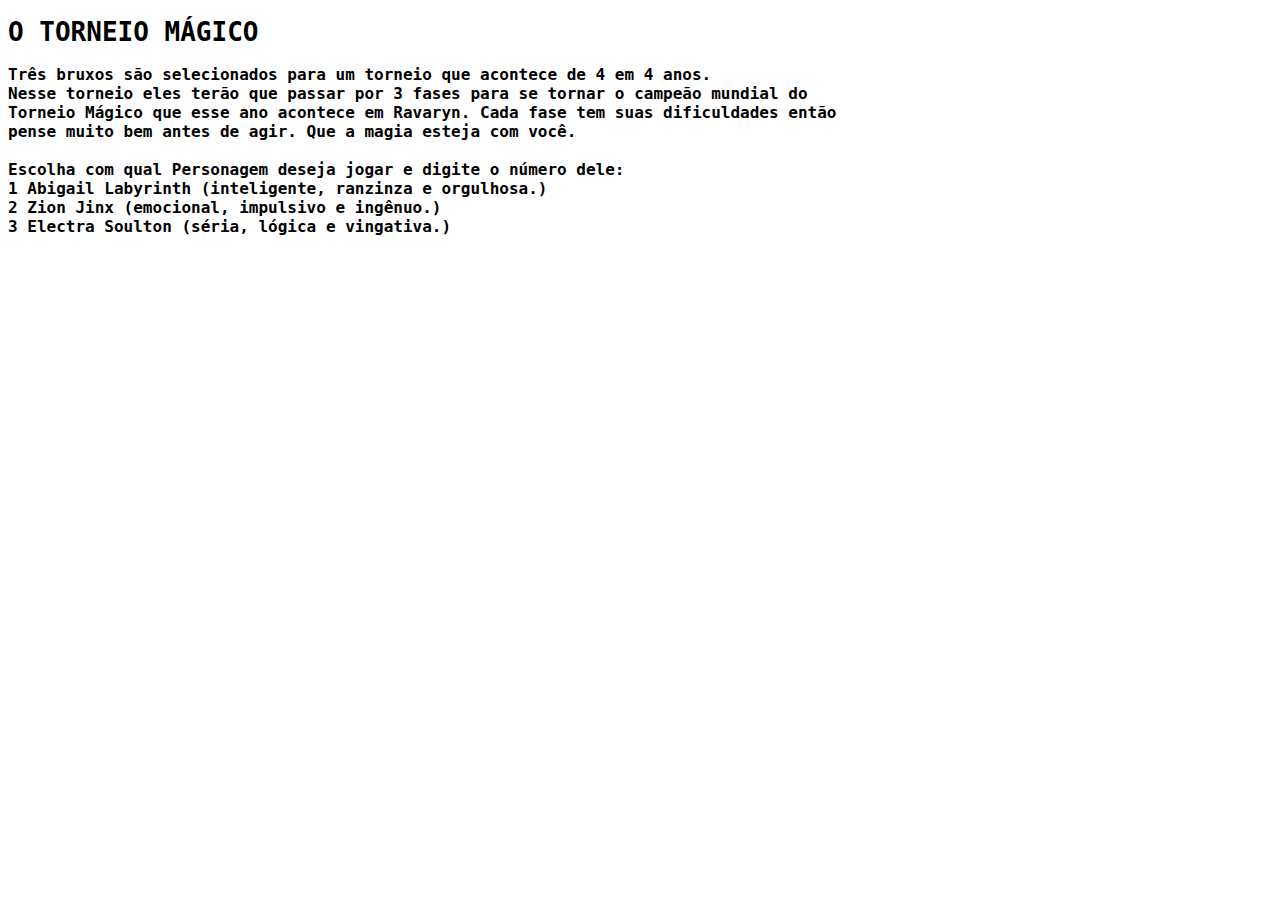
<file: index.html>
<!DOCTYPE html>
<html lang="en">
<head>
    <meta charset="UTF-8">
    <meta http-equiv="X-UA-Compatible" content="IE=edge">
    <meta name="viewport" content="width=device-width, initial-scale=1.0">
    <link = rel="stylesheet" type="text/css" href="Torneio01.css"/>
    <title>Torneio</title>
</head>
<body>
    <h1>O TORNEIO MÁGICO</h1>
        <script src="Torneio.js"></script>
</body>
</html>
</file>
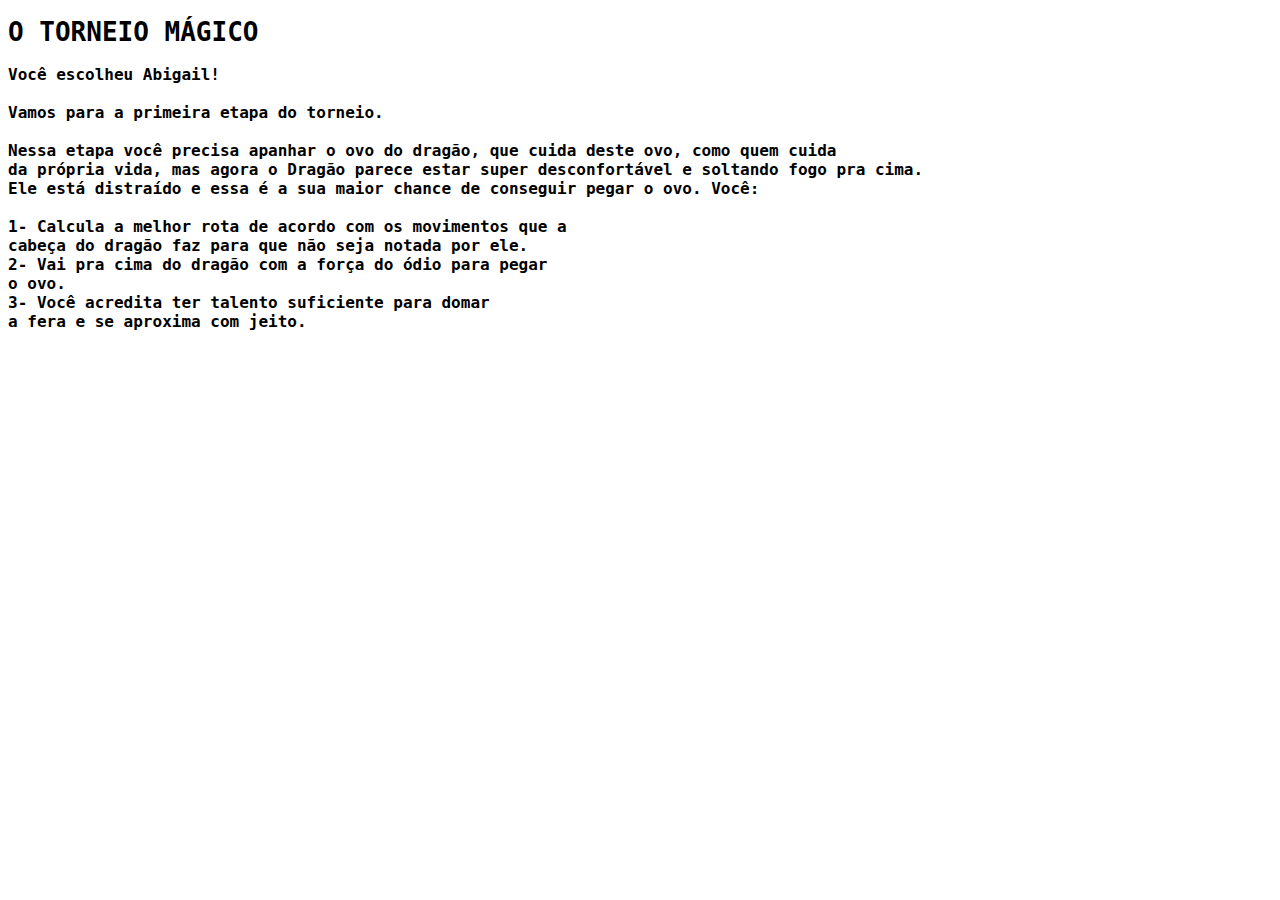
<file: abigail.html>
<!DOCTYPE html>
<html lang="en">
<head>
    <meta charset="UTF-8">
    <meta http-equiv="X-UA-Compatible" content="IE=edge">
    <meta name="viewport" content="width=device-width, initial-scale=1.0">
    <link = rel="stylesheet" type="text/css" href="Torneio01.css"/>
    <title>Torneio</title>
</head>
<body>
    <h1>O TORNEIO MÁGICO</h1>
        <script src="Abigail.js"></script>
</body>
</html>
</file>
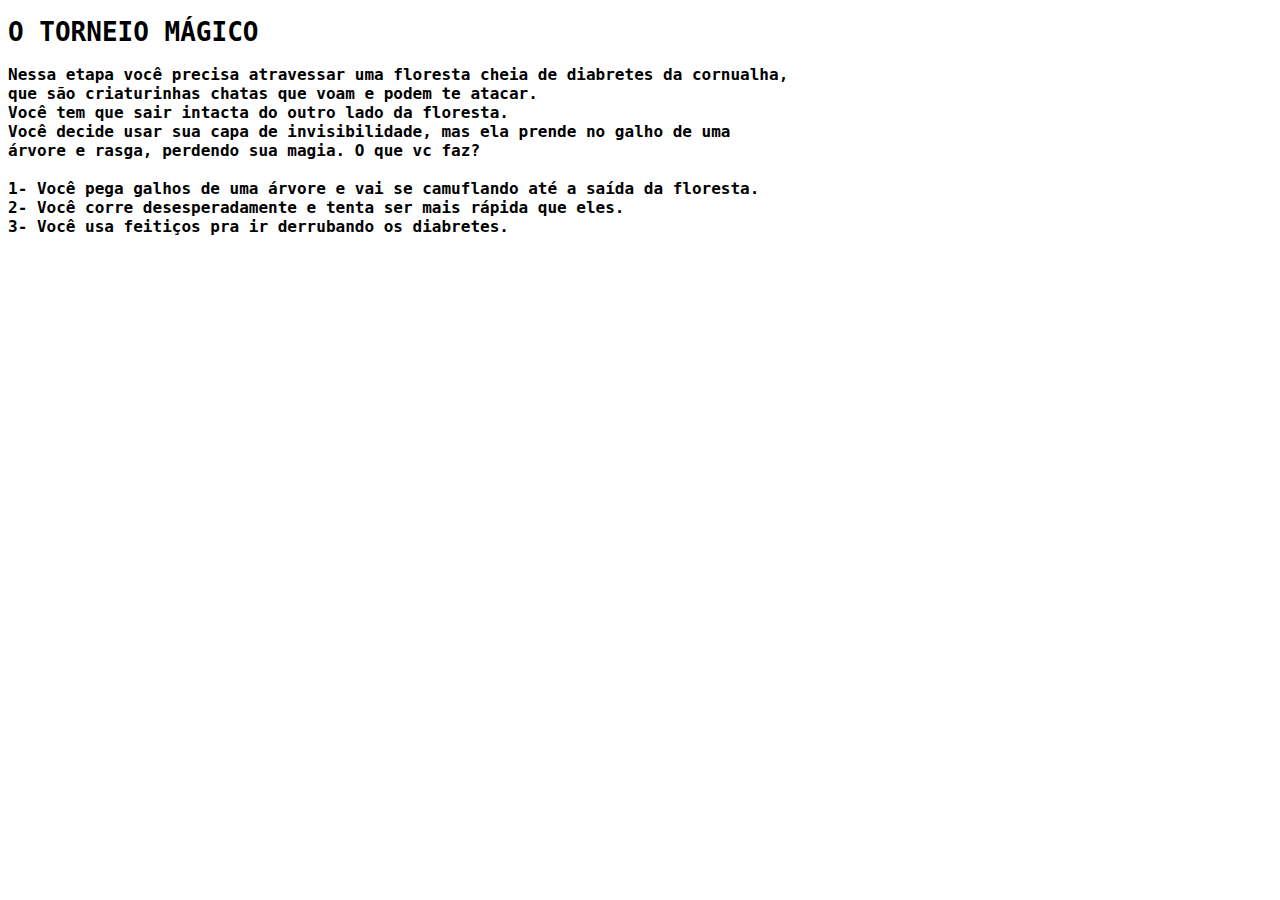
<file: abigail2.html>
<!DOCTYPE html>
<html lang="en">
<head>
    <meta charset="UTF-8">
    <meta http-equiv="X-UA-Compatible" content="IE=edge">
    <meta name="viewport" content="width=device-width, initial-scale=1.0">
    <link = rel="stylesheet" type="text/css" href="Torneio01.css"/>
    <title>Torneio</title>
</head>
<body>
    <h1>O TORNEIO MÁGICO</h1>
        <script src="abigail2.js"></script>
</body>
</html>
</file>
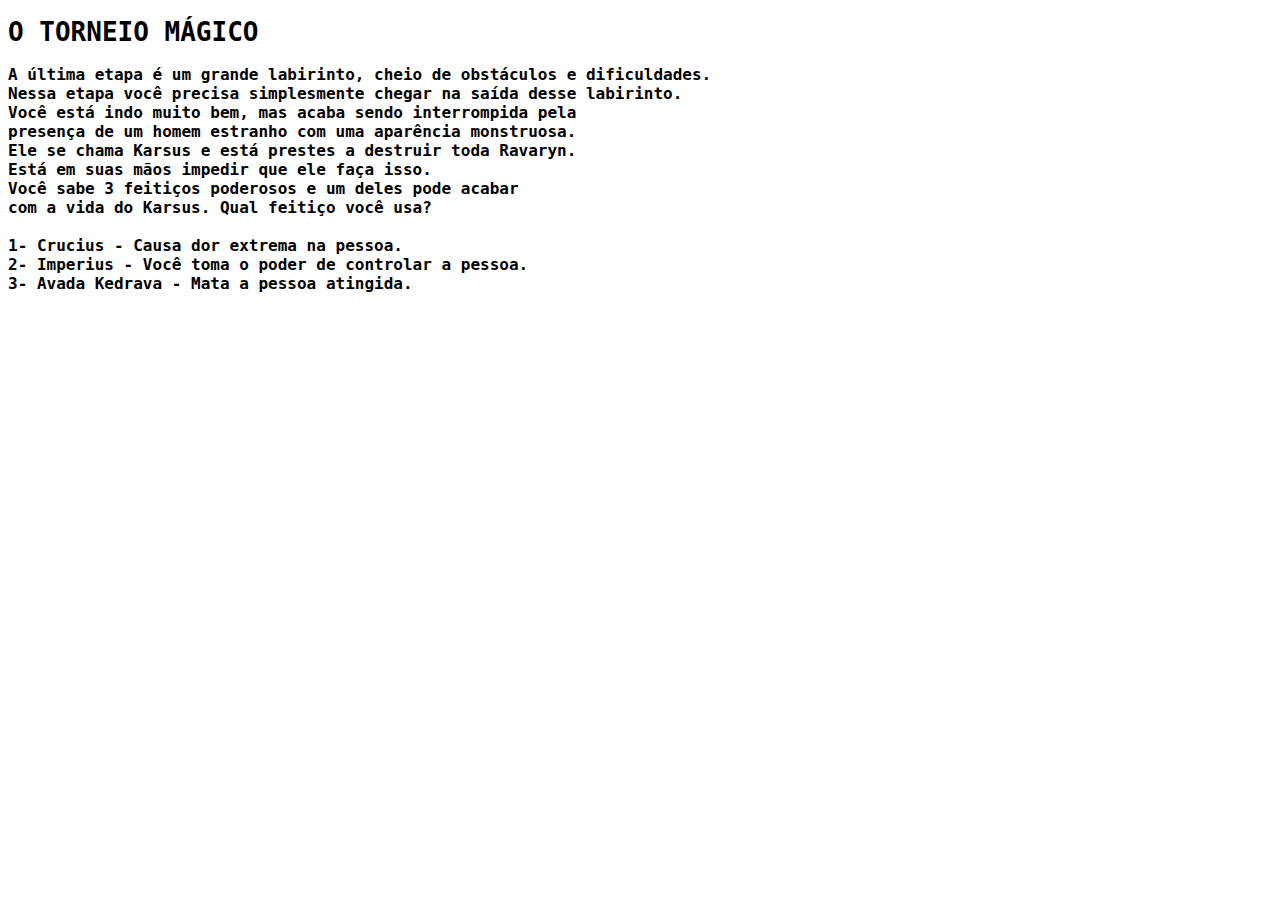
<file: abigail3.html>
<!DOCTYPE html>
<html lang="en">
<head>
    <meta charset="UTF-8">
    <meta http-equiv="X-UA-Compatible" content="IE=edge">
    <meta name="viewport" content="width=device-width, initial-scale=1.0">
    <link = rel="stylesheet" type="text/css" href="Torneio01.css"/>
    <title>Torneio</title>
</head>
<body>
    <h1>O TORNEIO MÁGICO</h1>
        <script src="abigail3.js"></script>
</body>
</html>
</file>
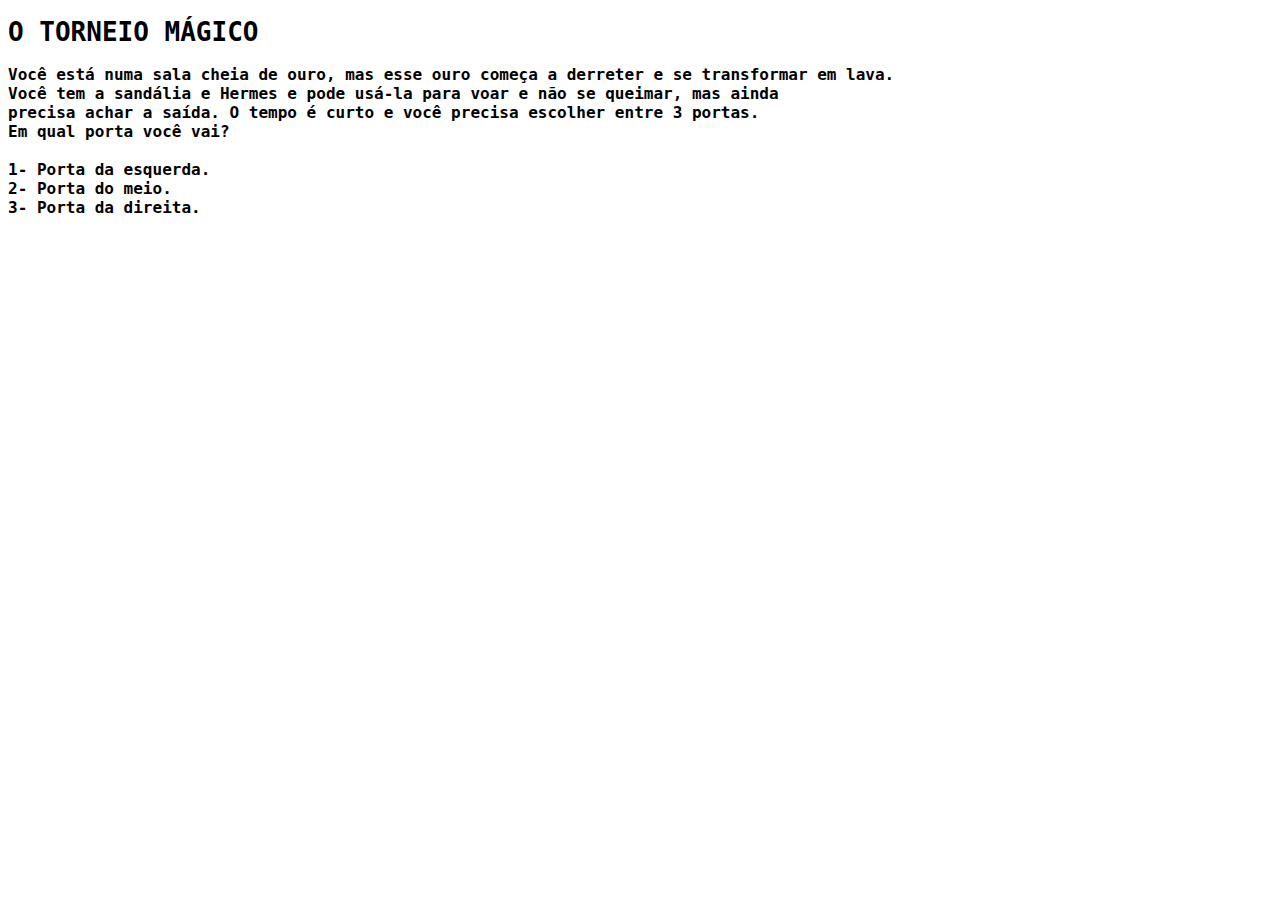
<file: electra.html>
<!DOCTYPE html>
<html lang="en">
<head>
    <meta charset="UTF-8">
    <meta http-equiv="X-UA-Compatible" content="IE=edge">
    <meta name="viewport" content="width=device-width, initial-scale=1.0">
    <link = rel="stylesheet" type="text/css" href="Torneio01.css"/>
    <title>Torneio</title>
</head>
<body>
    <h1>O TORNEIO MÁGICO</h1>
        <script src="Electra.js"></script>
</body>
</html>
</file>
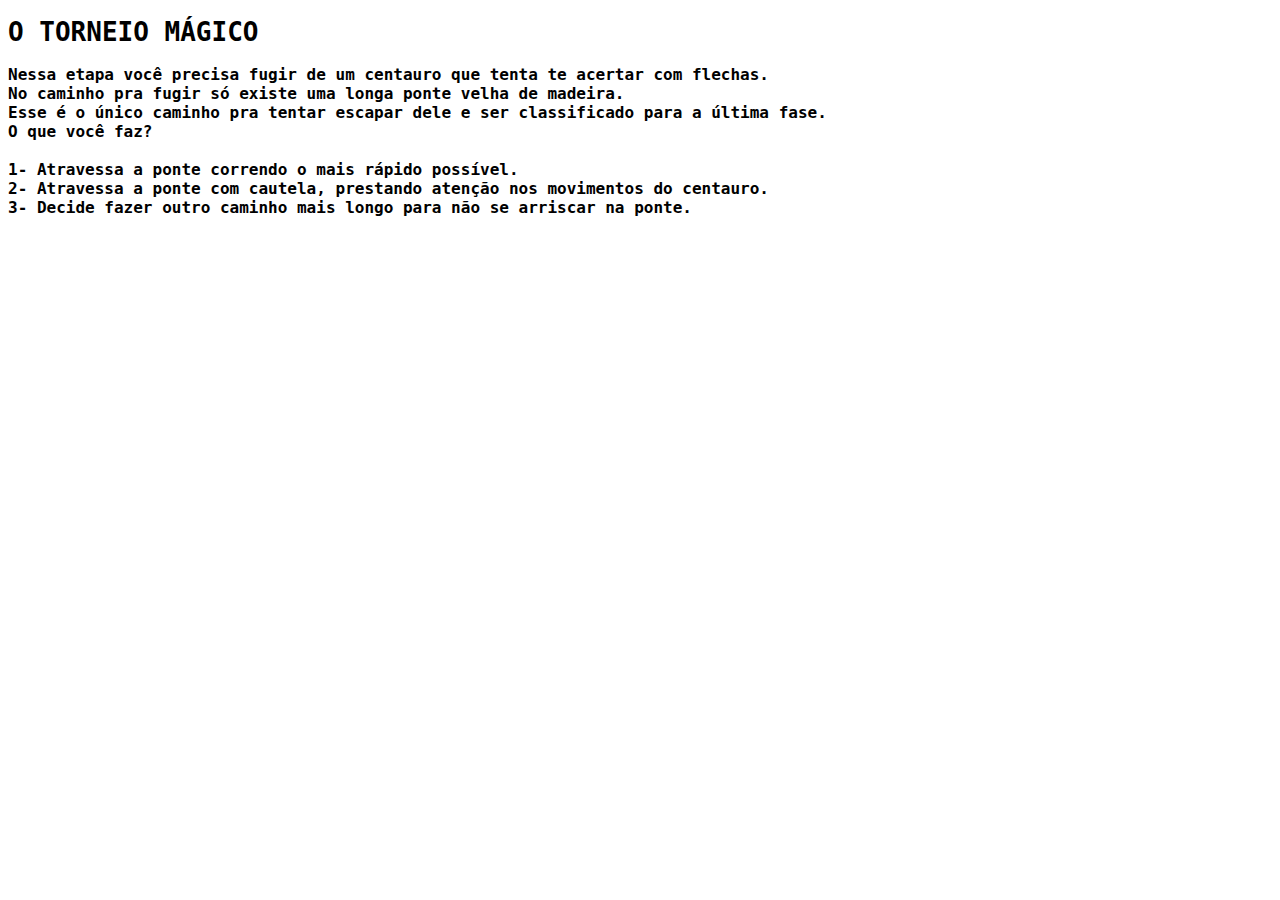
<file: electra2.html>
<!DOCTYPE html>
<html lang="en">
<head>
    <meta charset="UTF-8">
    <meta http-equiv="X-UA-Compatible" content="IE=edge">
    <meta name="viewport" content="width=device-width, initial-scale=1.0">
    <link = rel="stylesheet" type="text/css" href="Torneio01.css"/>
    <title>Torneio</title>
</head>
<body>
    <h1>O TORNEIO MÁGICO</h1>
        <script src="electra2.js"></script>
</body>
</html>
</file>
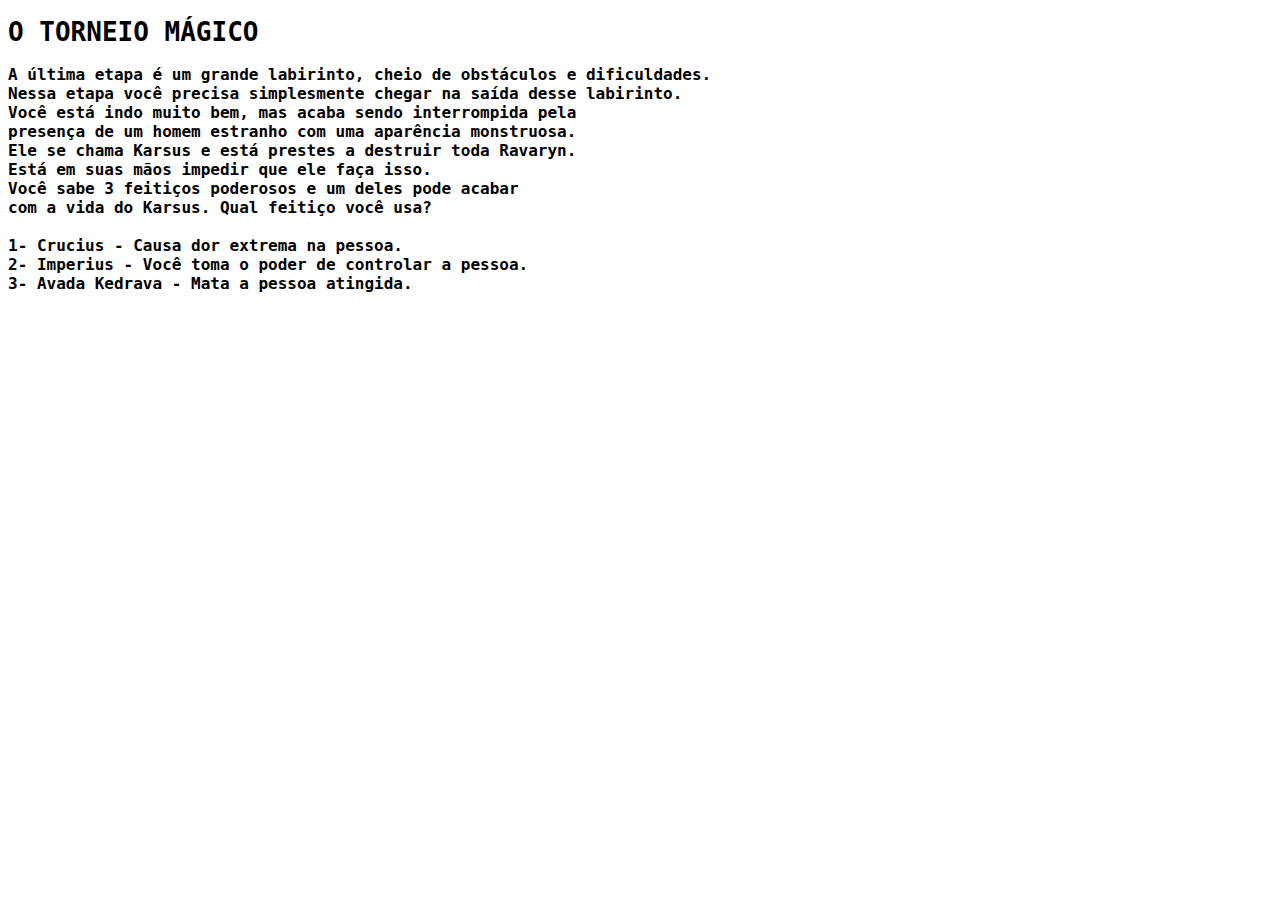
<file: electra3.html>
<!DOCTYPE html>
<html lang="en">
<head>
    <meta charset="UTF-8">
    <meta http-equiv="X-UA-Compatible" content="IE=edge">
    <meta name="viewport" content="width=device-width, initial-scale=1.0">
    <link = rel="stylesheet" type="text/css" href="Torneio01.css"/>
    <title>Torneio</title>
</head>
<body>
    <h1>O TORNEIO MÁGICO</h1>
        <script src="electra3.js"></script>
</body>
</html>
</file>
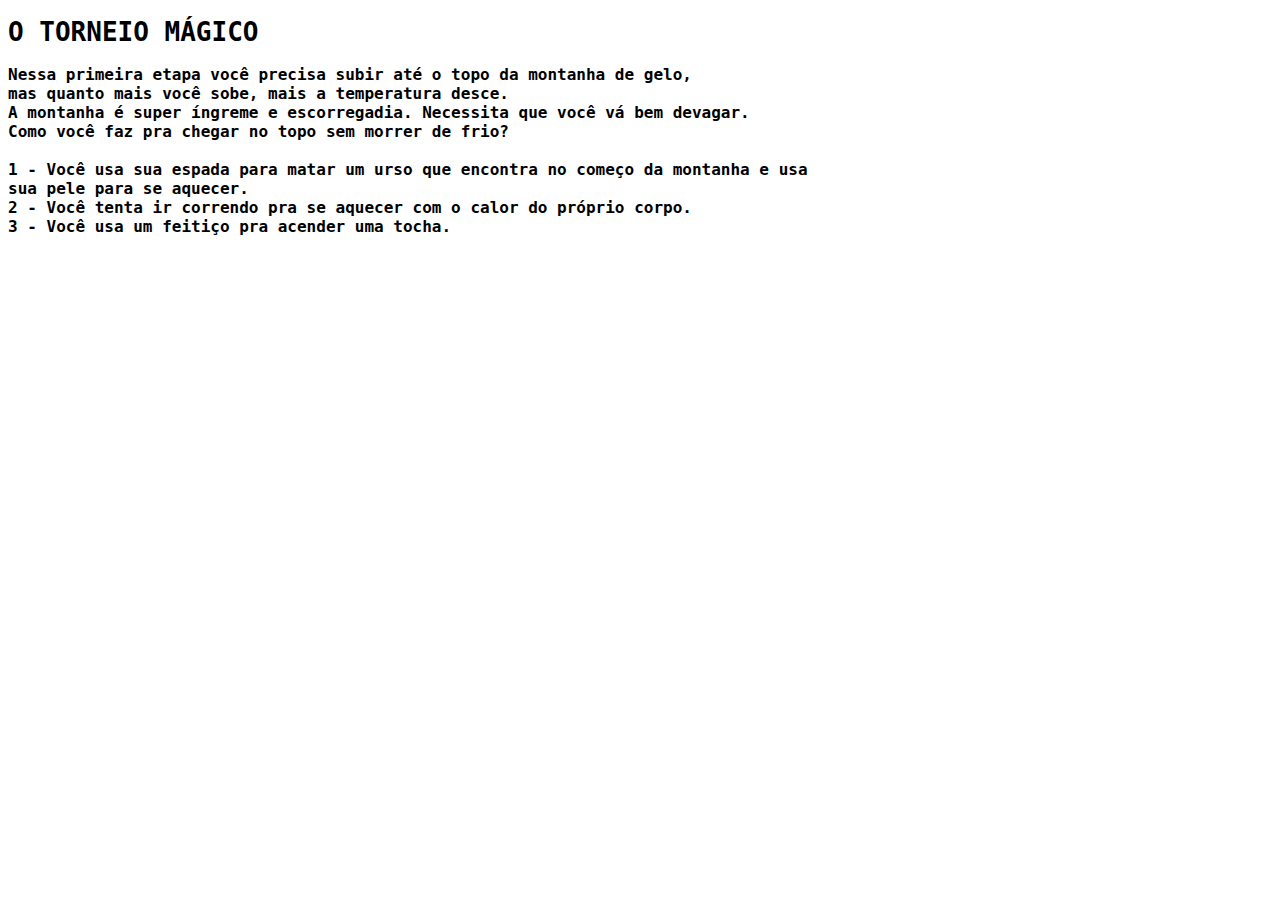
<file: zion.html>
<!DOCTYPE html>
<html lang="en">
<head>
    <meta charset="UTF-8">
    <meta http-equiv="X-UA-Compatible" content="IE=edge">
    <meta name="viewport" content="width=device-width, initial-scale=1.0">
    <link = rel="stylesheet" type="text/css" href="Torneio01.css"/>
    <title>Torneio</title>
</head>
<body>
    <h1>O TORNEIO MÁGICO</h1>
        <script src="Zion.js"></script>
</body>
</html>
</file>
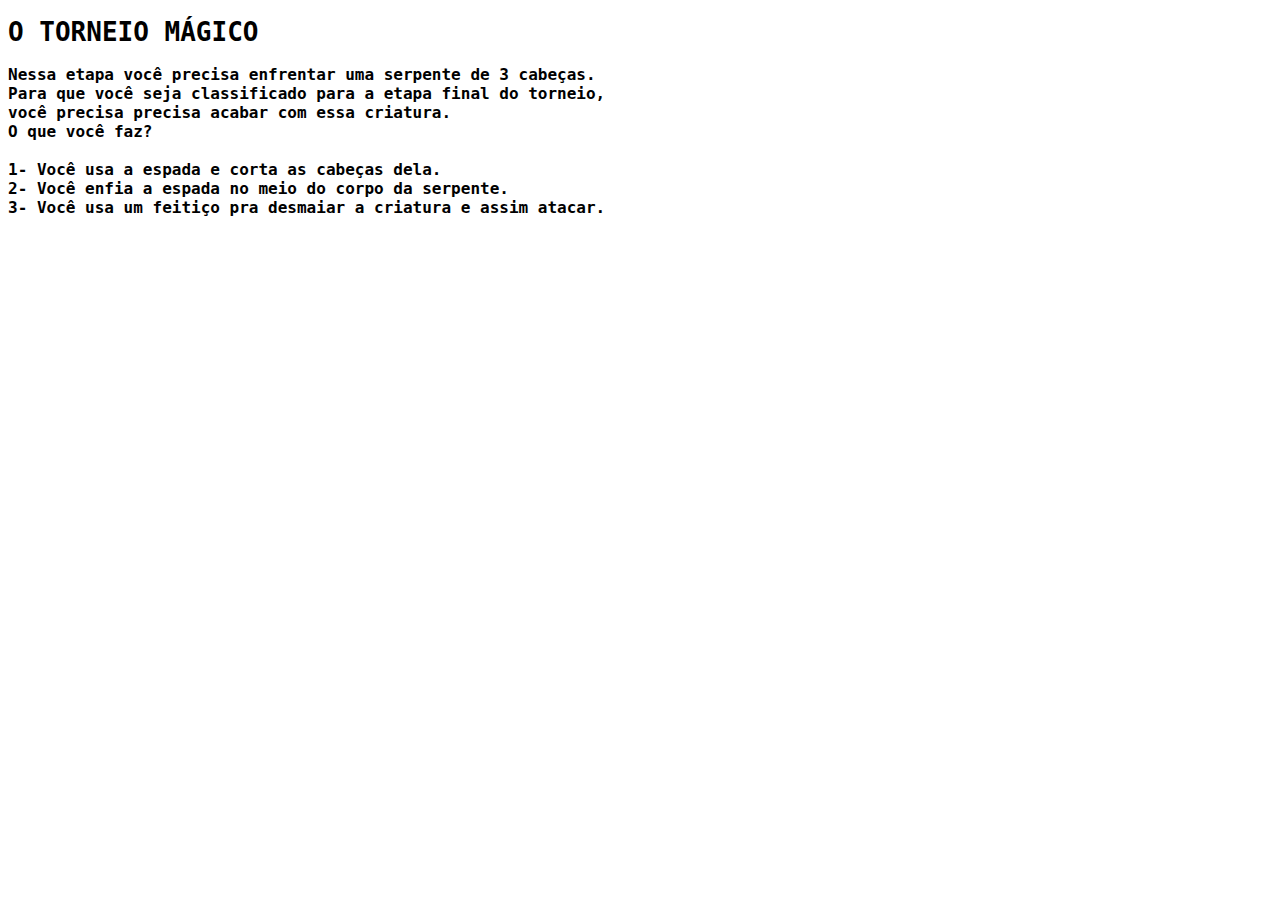
<file: zion2.html>
<!DOCTYPE html>
<html lang="en">
<head>
    <meta charset="UTF-8">
    <meta http-equiv="X-UA-Compatible" content="IE=edge">
    <meta name="viewport" content="width=device-width, initial-scale=1.0">
    <link = rel="stylesheet" type="text/css" href="Torneio01.css"/>
    <title>Torneio</title>
</head>
<body>
    <h1>O TORNEIO MÁGICO</h1>
        <script src="zion2.js"></script>
</body>
</html>
</file>
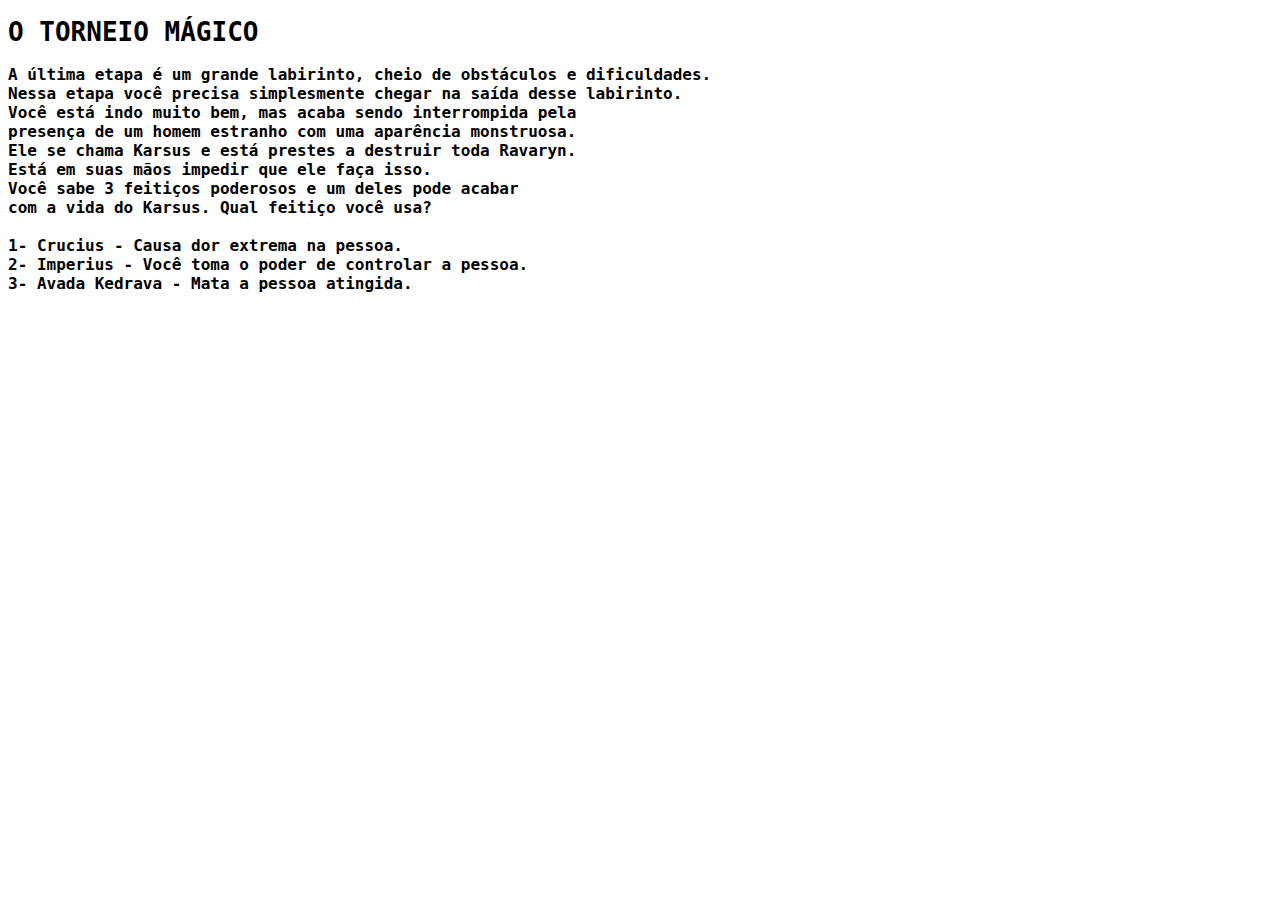
<file: zion3.html>
<!DOCTYPE html>
<html lang="en">
<head>
    <meta charset="UTF-8">
    <meta http-equiv="X-UA-Compatible" content="IE=edge">
    <meta name="viewport" content="width=device-width, initial-scale=1.0">
    <link = rel="stylesheet" type="text/css" href="Torneio01.css"/>
    <title>Torneio</title>
</head>
<body>
    <h1>O TORNEIO MÁGICO</h1>
        <script src="zion3.js"></script>
</body>
</html>
</file>
<file: Torneio01.css>
body {
    background-image: url("https://i.ibb.co/jTrX3jS/bgoficial.png");
    background-size: cover;
}
h1{
    color: black;
    font-family: monospace;
    transition: 2s;
}
h3{
    font-family: monospace;
    font-size: large;
    transition: 2s;
}
</file>
